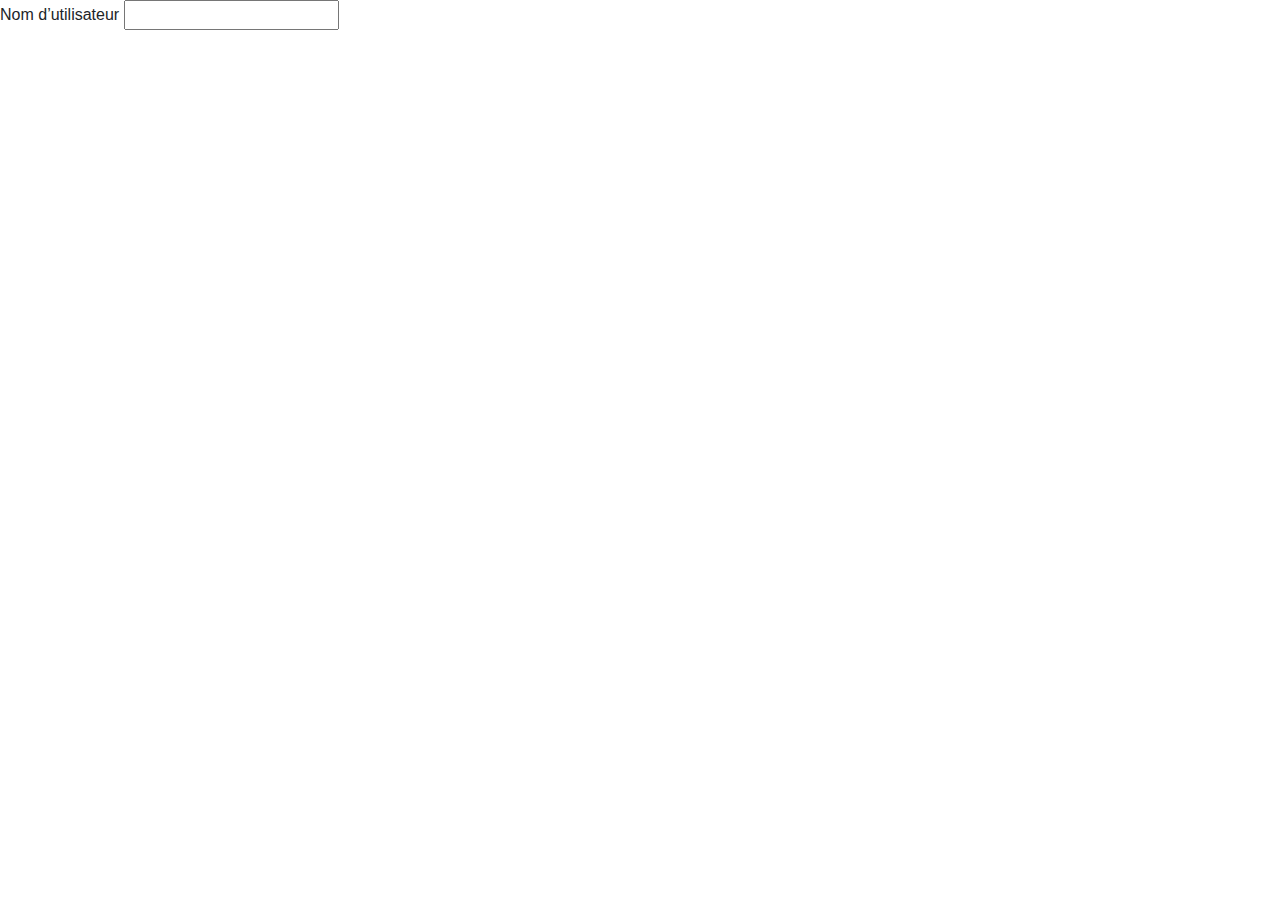
<file: Exo 10/index.html>
<!DOCTYPE html>
<html lang="en">
<head>
    <meta charset="UTF-8">
    <meta http-equiv="X-UA-Compatible" content="IE=edge">
    <meta name="viewport" content="width=device-width, initial-scale=1.0">
    <title>Document</title>
    <link rel="stylesheet" href="assets/css/style.css">
    <link rel="stylesheet" href="https://maxcdn.bootstrapcdn.com/bootstrap/4.0.0/css/bootstrap.min.css" integrity="sha384-Gn5384xqQ1aoWXA+058RXPxPg6fy4IWvTNh0E263XmFcJlSAwiGgFAW/dAiS6JXm" crossorigin="anonymous">
</head>
<body>
    <form action="">
        <label for="username">Nom d’utilisateur</label>
        <input type="text" id="username">
    </form>
    <div id="firstDiv" class="alert alert-success" role="alert">
        This is a success alert—check it out!
    </div>
    <div id="secondeDiv" class="alert alert-danger" role="alert">
      This is a danger alert—check it out!
    </div>

    <script src="assets/js/script.js"></script>
</body>
</html>
</file>
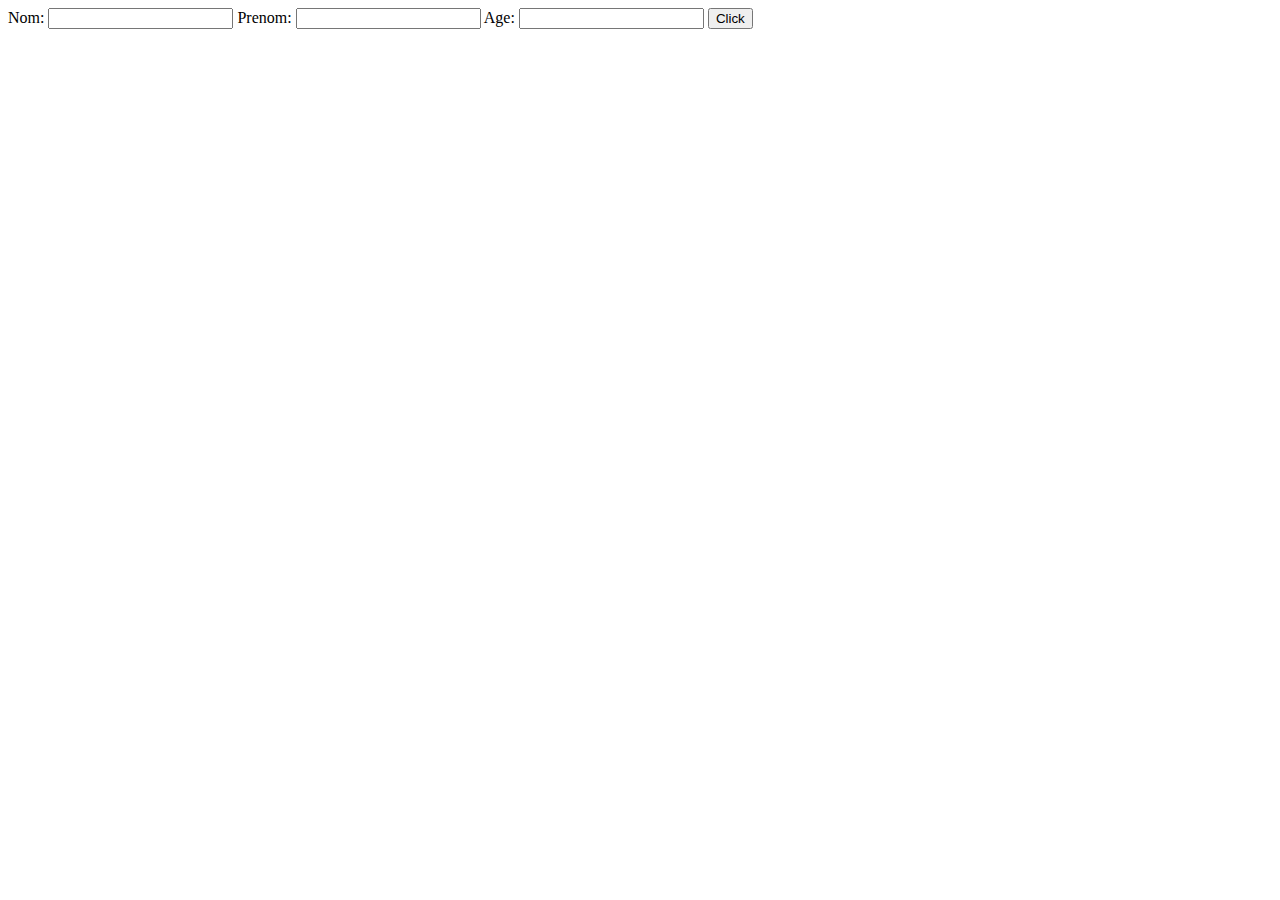
<file: Exo 4/index.html>
<!DOCTYPE html>
<html lang="en">
<head>
    <meta charset="UTF-8">
    <meta http-equiv="X-UA-Compatible" content="IE=edge">
    <meta name="viewport" content="width=device-width, initial-scale=1.0">
    <title>Document</title>
</head>
<body>
    <form>
        <label for="nom">Nom:</label>
        <input type="text" id="nom" name="nom">
        <label for="prenom">Prenom:</label>
        <input type="text" id="prenom" name="prenom">
        <label for="age">Age:</label>
        <input type="text" id="age" name="age">
        <button type="button" id="submit">Click</button>
    </form>

    <script src="assets/js/script.js"></script>
</body>
</html>
</file>
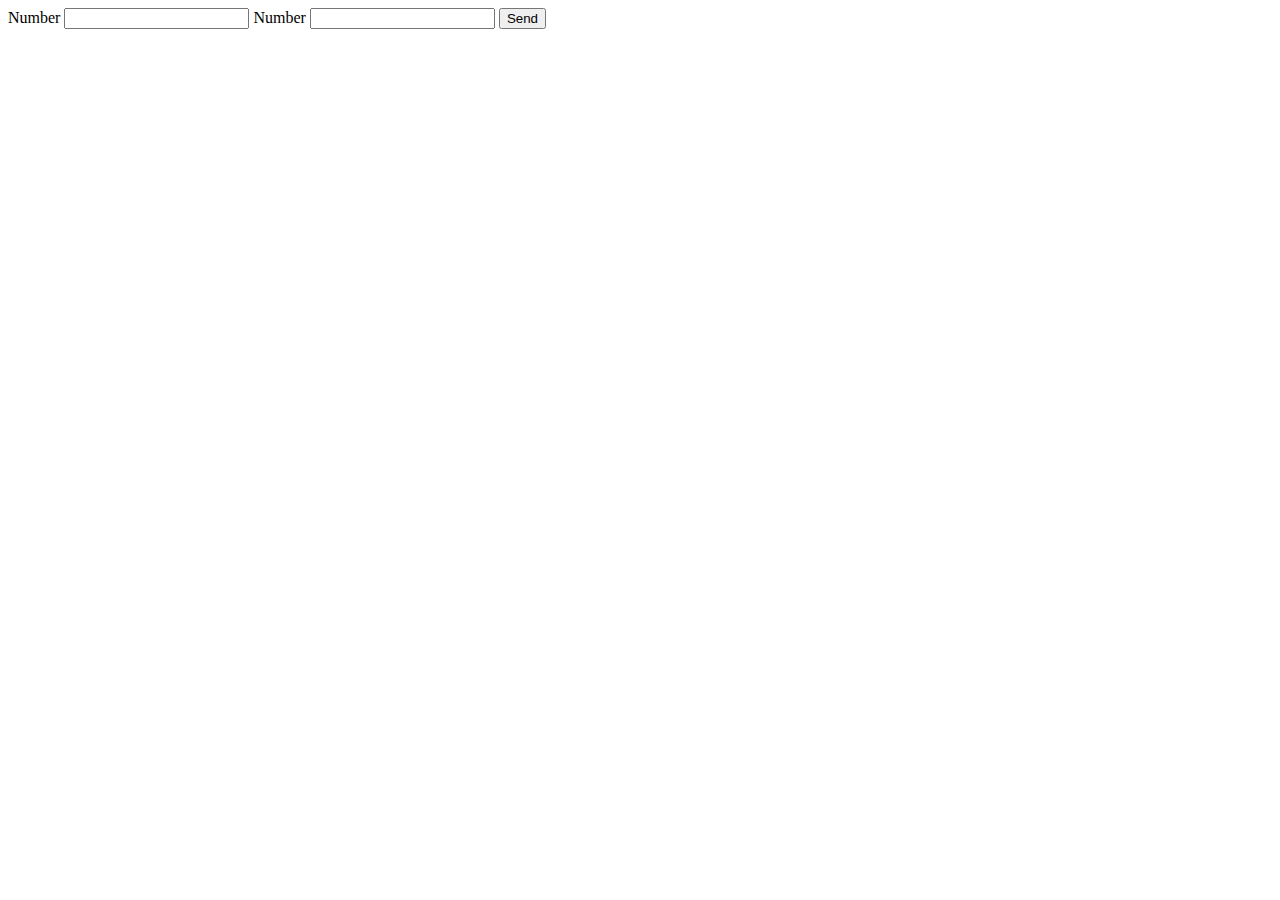
<file: Exo 5/index.html>
<!DOCTYPE html>
<html lang="en">
<head>
    <meta charset="UTF-8">
    <meta http-equiv="X-UA-Compatible" content="IE=edge">
    <meta name="viewport" content="width=device-width, initial-scale=1.0">
    <title>Document</title>
</head>
<body>
    <form>
        <label for="number1">Number</label>
        <input type="text" id="number1" name="number1">
        <label for="number2">Number</label>
        <input type="text" id="number2" name="number2">
        <button type="button" id="button">Send</button>
    </form>

    <script src="assets/js/script.js"></script>
</body>
</html>
</file>
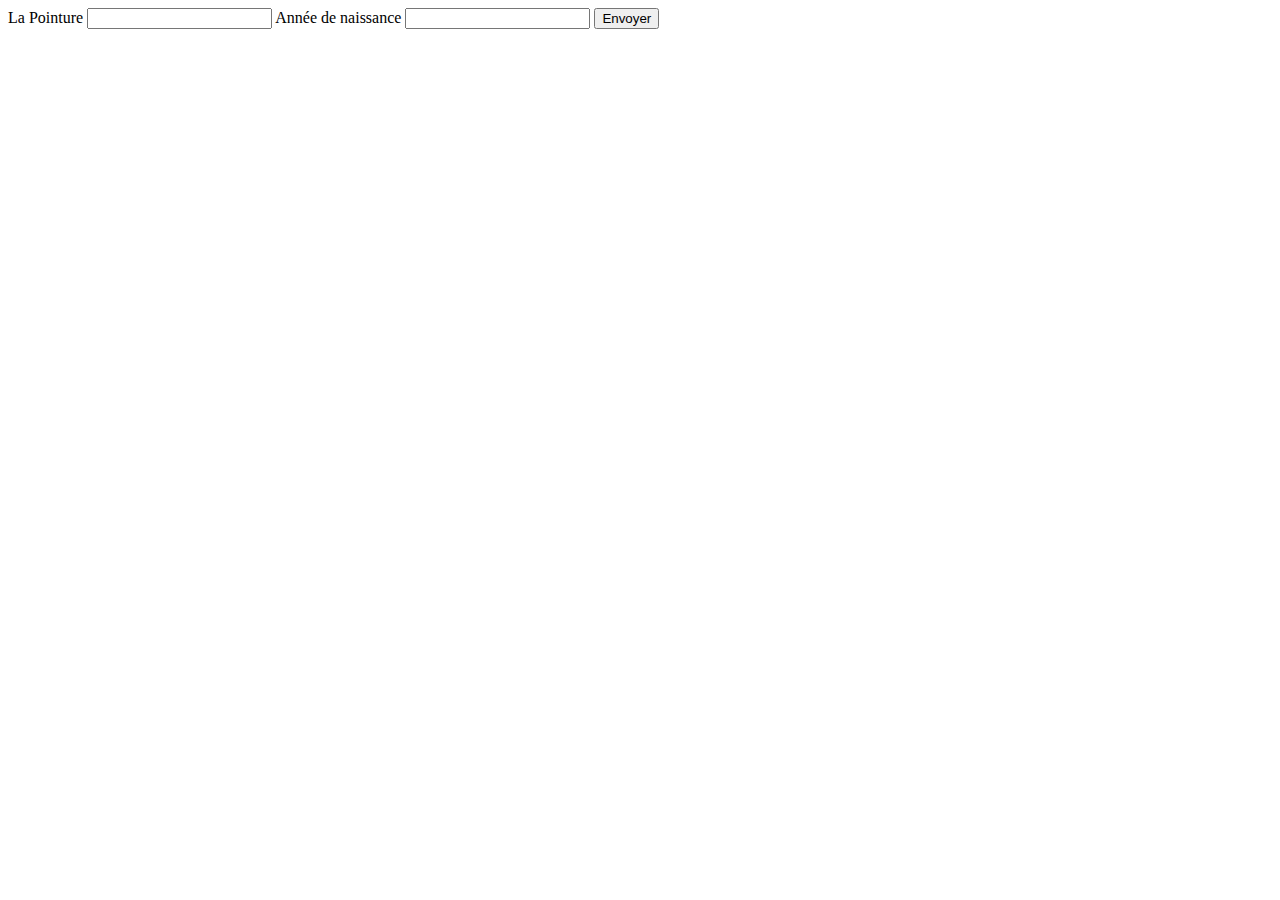
<file: Exo 6/index.html>
<!DOCTYPE html>
<html lang="en">
<head>
    <meta charset="UTF-8">
    <meta http-equiv="X-UA-Compatible" content="IE=edge">
    <meta name="viewport" content="width=device-width, initial-scale=1.0">
    <title>Document</title>
</head>
<body>
    <form>
        <label for="size">La Pointure</label>
        <input type="text" id="size" name="size">
        <label for="year">Année de naissance</label>
        <input type="text" id="year" name="year">
        <button type="button" id="button">Envoyer</button>
    </form>

    <script src="assets/js/script.js"></script>
</body>
</html>
</file>
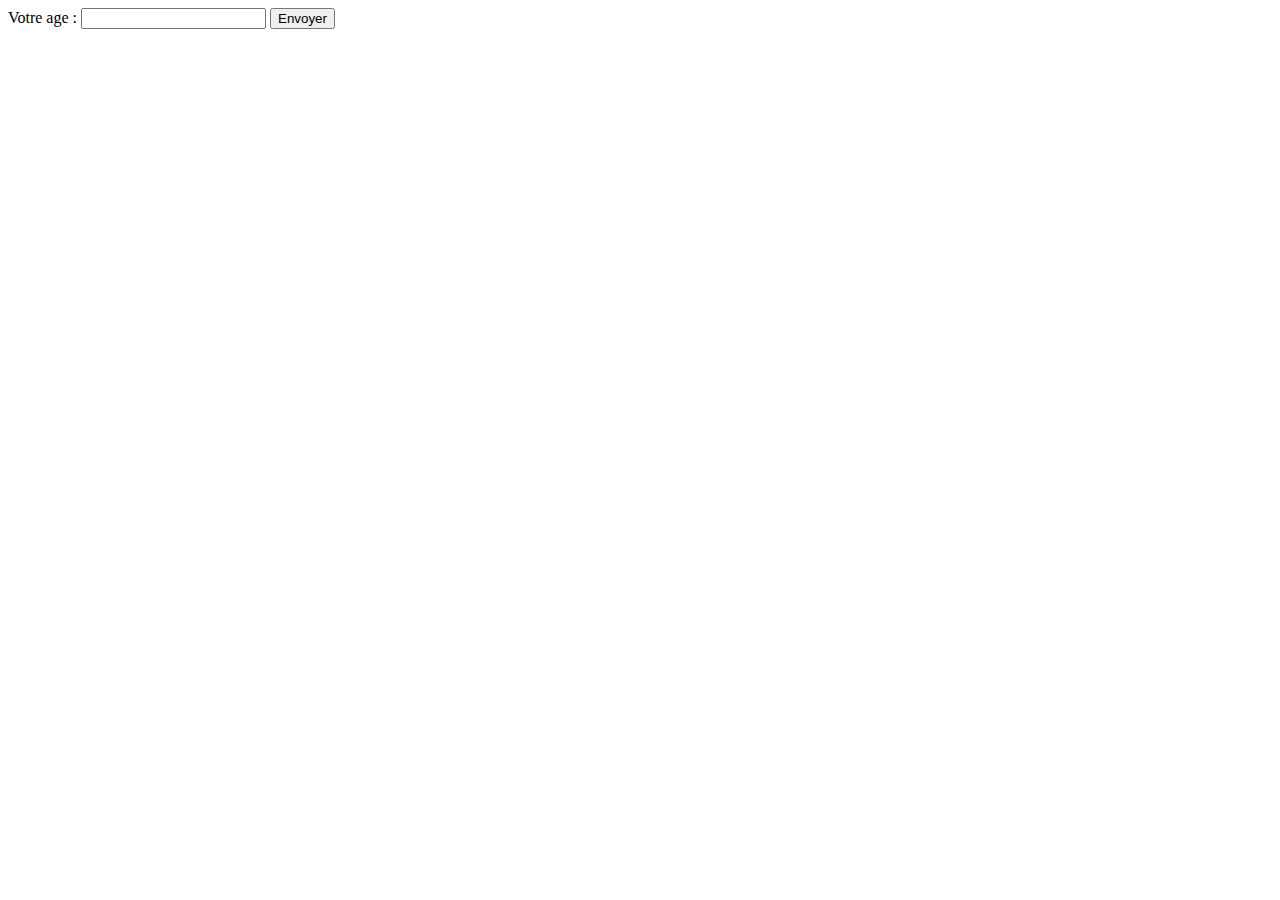
<file: Exo 7/index.html>
<!DOCTYPE html>
<html lang="en">
<head>
    <meta charset="UTF-8">
    <meta http-equiv="X-UA-Compatible" content="IE=edge">
    <meta name="viewport" content="width=device-width, initial-scale=1.0">
    <title>Document</title>
</head>
<body>
    <form>
        <label for="year">Votre age :</label>
        <input type="text" id="year" name="year">
        <button type="button" id="button">Envoyer</button>
    </form>

    <script src="assets/js/script.js"></script>
</body>
</html>
</file>
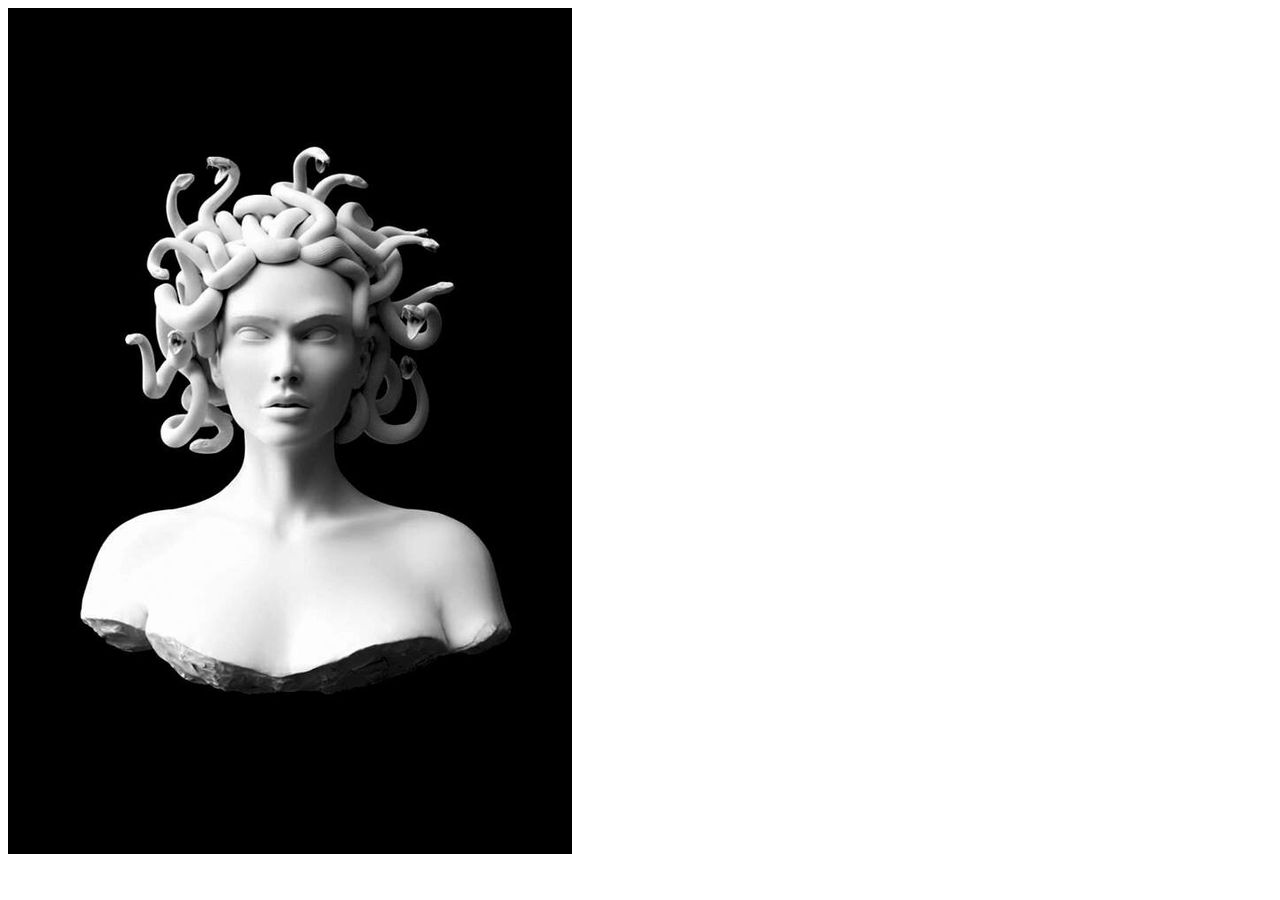
<file: Exo 8/index.html>
<!DOCTYPE html>
<html lang="en">
<head>
    <meta charset="UTF-8">
    <meta http-equiv="X-UA-Compatible" content="IE=edge">
    <meta name="viewport" content="width=device-width, initial-scale=1.0">
    <title>Document</title>
</head>
<body>
    <div>
        <img onmouseover="setNewImage()" onmouseout="setOldImage()" id="meduse" src="assets/img/meduse1.jpg" alt="Meduse1">
    </div>

    <script src="assets/js/script.js"></script>
</body>
</html>
</file>
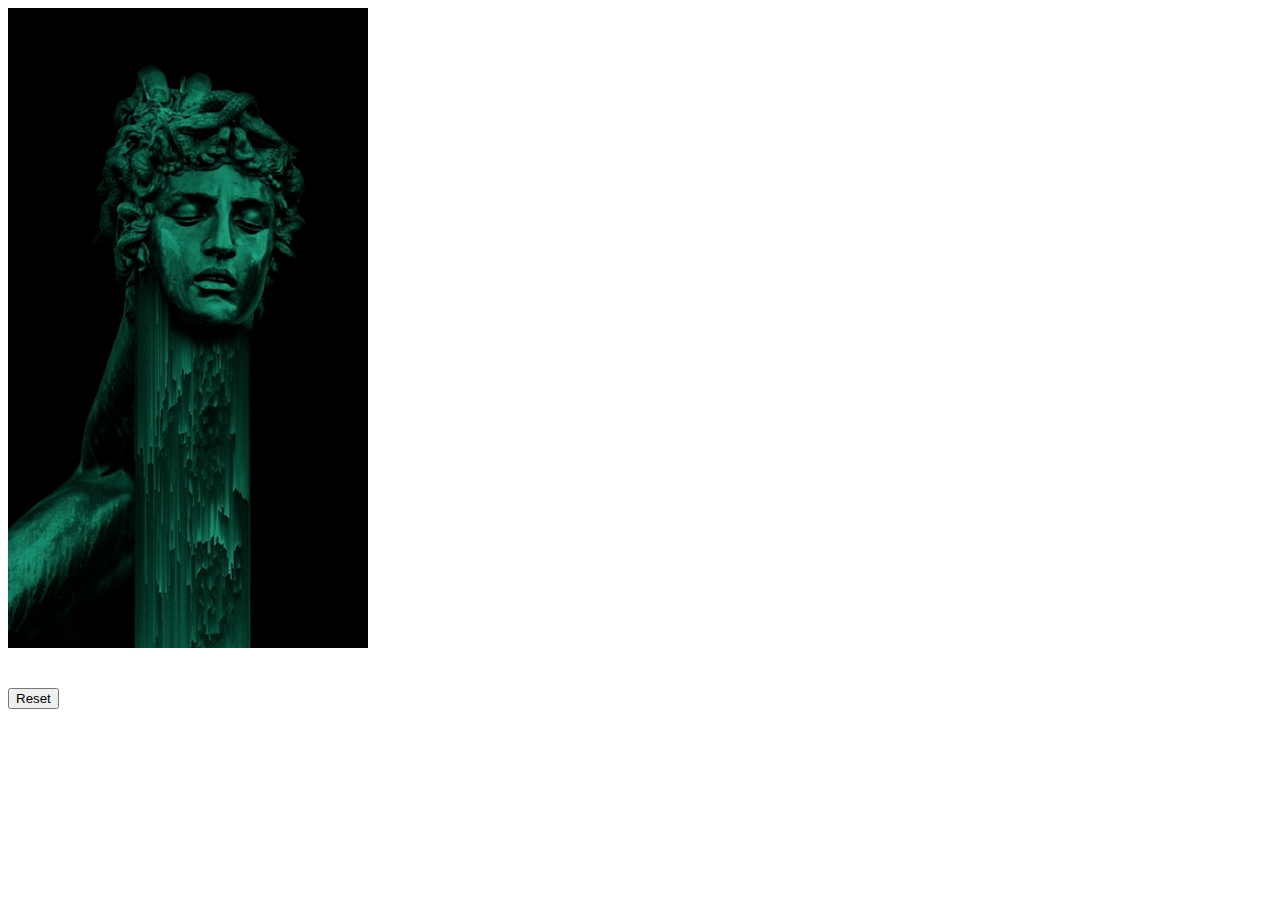
<file: Exo 9/index.html>
<!DOCTYPE html>
<html lang="en">
<head>
    <meta charset="UTF-8">
    <meta http-equiv="X-UA-Compatible" content="IE=edge">
    <meta name="viewport" content="width=device-width, initial-scale=1.0">
    <title>Document</title>
</head>
<body>
    <div>
        <img id="meduse" src="assets/img/e925ed8634163c14ddce3812aaf5f39a.png" alt="Meduse_dead" onclick="enlargeImg()" >
    </div>
    <br>
    <br>
    <div>
        <button onclick="resetImg()">Reset</button>
    </div>

    <script src="assets/js/script.js"></script>
</body>
</html>
<!-- Correction Nicolas
    <!DOCTYPE html>
<html lang="fr">
<head>
    <meta charset="UTF-8">
    <meta http-equiv="X-UA-Compatible" content="IE=edge">
    <meta name="viewport" content="width=device-width, initial-scale=1.0">
    <link rel="stylesheet" href="./assets/css/style.css">
    <title>Document</title>
</head>
<body><img src="./assets/img/025.png" alt="Pikachu Image" id="pika">
    <script src="./assets/js/script.js"></script>
</body>
</html>
-->
</file>
<file: Exo 10/assets/css/style.css>
#firstDiv , #secondeDiv {
    display: none;
}
</file>
